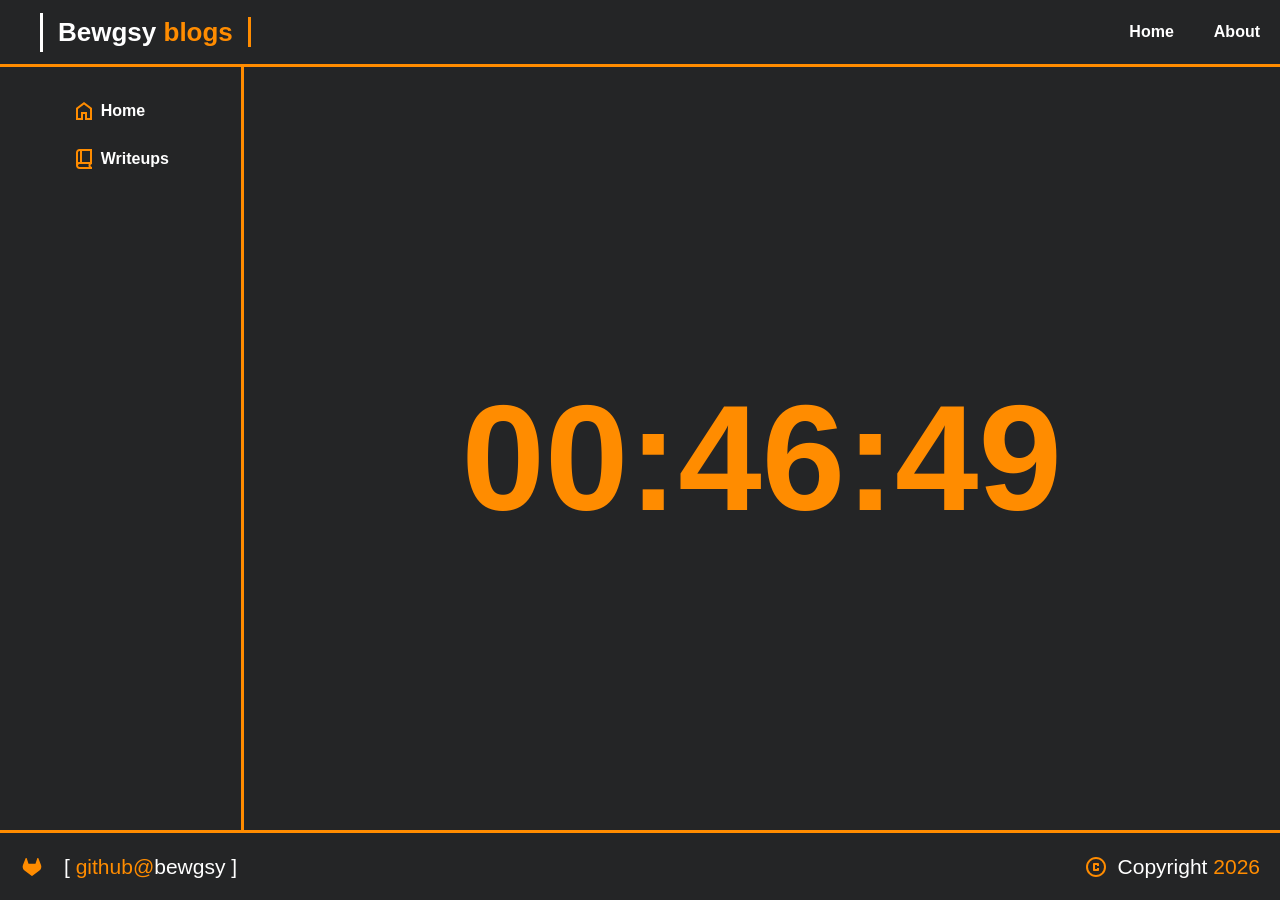
<file: index.html>
<!DOCTYPE html>
<html lang="en">
<head>
    <meta charset="UTF-8">
    <meta name="viewport" content="width=device-width, initial-scale=1.0">
    <title>Blogs</title>
    <link rel="stylesheet" href="css/style.css">
</head>
<body>
    <header>
        <ul>
            <div class="header-title">
                <p style="font-size: 26px; font-weight: bolder;">Bewgsy <span class="color-darkorange">blogs</span></p>
            </div>
            <div class="header-links">
                <li>
                    <a href="#">Home</a>
                </li>
                <li>
                    <a href="#">About</a>
                    </li>
                </ul>
            </div>
    </header>
    <main>
        <div class="main-sidebar">
            <ul>
                <li>
                    <a href="index.html"><img style="color: white;" src="images/home-orange.svg" alt="">Home</a>
                </li>
                <li>
                    <a href="writeups.html"><img src="images/book-orange.svg" alt="">Writeups</a>
                </li>
            </ul>
        </div>
        <div class="main-content">
            <div class="title-header">
                <p style="color: darkorange; font-weight: bold; font-size: 150px;" class="clock"></p>
            </div>

        </div>
    </main>
    <footer>
        <div class="footer-container">
            <div class="watermark">
                <img src="images/git.svg" alt="">
                <p class="bewgsy" style="padding-left: 20px; font-size: 21px;">[ <span class="color-darkorange">github@<span style="color: white;">bewgsy</span> </span>]</p>
            </div>
            <div class="copyright">
                <img src="images/copyright.svg" alt="">
                <p style="font-size: 21px;">Copyright <span class="color-darkorange">2026</span></p>
            </div>
        </div>
    </footer>
    <script src="javascript/main.js"></script>
</body>
</html>
</file>
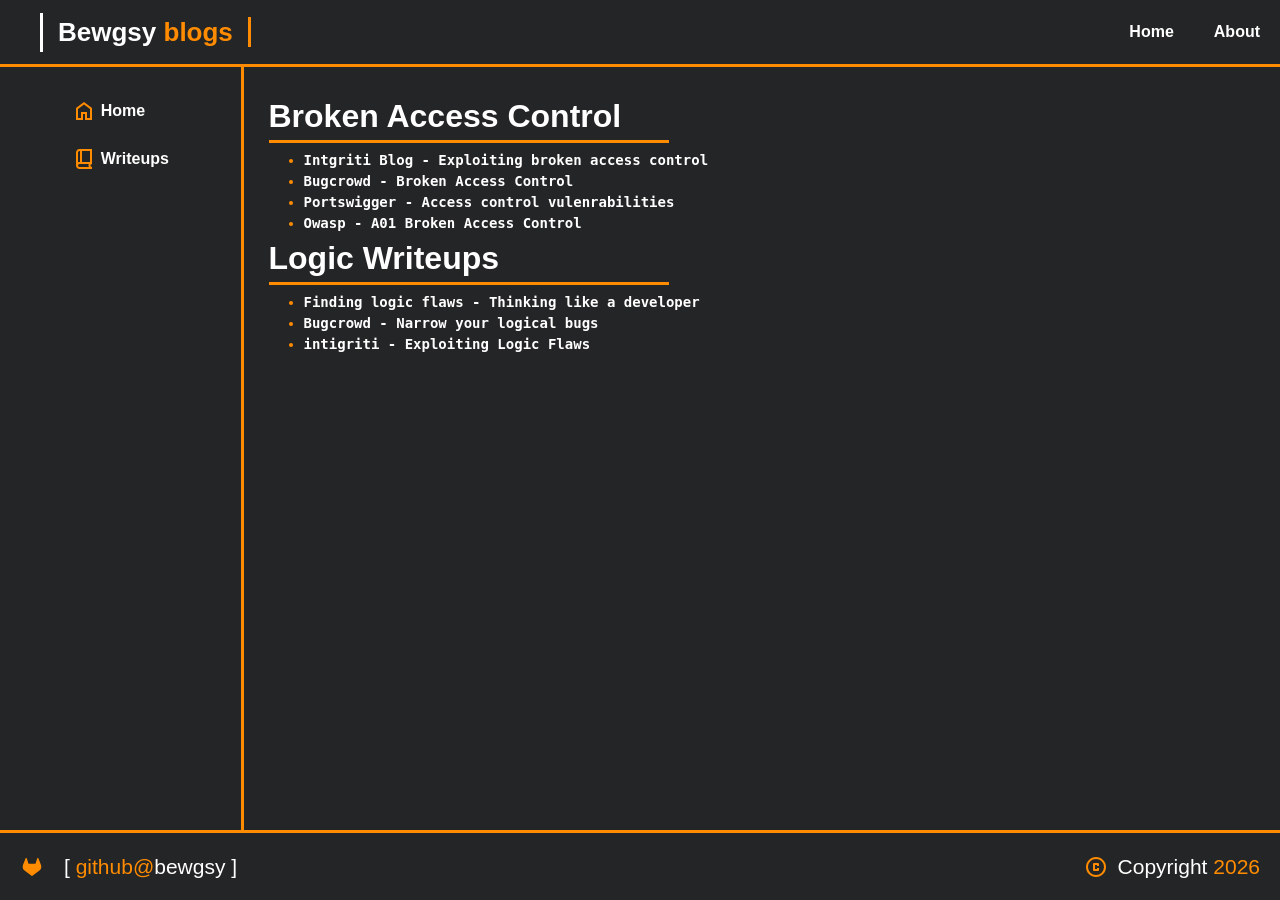
<file: writeups.html>
<!DOCTYPE html>
<html lang="en">
<head>
    <meta charset="UTF-8">
    <meta name="viewport" content="width=device-width, initial-scale=1.0">
    <title>Blogs</title>
    <link rel="stylesheet" href="css/style.css">
    <link rel="stylesheet" href="css/writeups.css">
</head>
<body>
    <header>
        <ul>
            <div class="header-title">
                <p style="font-size: 26px; font-weight: bolder;">Bewgsy <span class="color-darkorange">blogs</span></p>
            </div>
            <div class="header-links">
                <li>
                    <a href="#">Home</a>
                </li>
                <li>
                    <a href="#">About</a>
                    </li>
                </ul>
            </div>
    </header>
    <main>
        <div class="main-sidebar">
            <ul>
                <li>
                    <a href="index.html"><img style="color: white;" src="images/home-orange.svg" alt="">Home</a>                
                </li>
                
                <li>
                    <a href="writeups.html"><img src="images/book-orange.svg" alt="">Writeups</a>
                </li>
            </ul>
        </div>
        <div class="main-content">
            <div class="writeups-container">
                <h1>Broken Access Control</h1>
                <ul>
                    <li><a href="https://www.intigriti.com/researchers/blog/hacking-tools/exploiting-broken-access-control-vulnerabilities" target="_blank">Intgriti Blog - Exploiting broken access control</a></li>
                    <li><a href="https://www.bugcrowd.com/glossary/broken-access-control-bac/" target="_blank">Bugcrowd - Broken Access Control</a></li>
                    <li><a href="https://portswigger.net/web-security/access-control" target="_blank">Portswigger - Access control vulenrabilities</a></li>
                    <li><a href="https://owasp.org/Top10/2021/A01_2021-Broken_Access_Control/" target="_blank">Owasp - A01 Broken Access Control</a></li>
                </ul>
                <h1>Logic Writeups</h1>
                <ul>
                    <li><a href="https://medium.com/@moatymohamed897/how-i-found-3-logic-bugs-by-thinking-like-a-developer-5a561f6cf76f" target="_blank">Finding logic flaws - Thinking like a developer</a></li>
                    <li><a href="https://www.bugcrowd.com/resources/levelup/easy-ways-to-narrow-your-focus-on-logical-bugs/" target="_blank">Bugcrowd - Narrow your logical bugs</a></li>
                    <li><a href="https://www.intigriti.com/researchers/blog/hacking-tools/exploiting-business-logic-error-vulnerabilities" target="_blank">intigriti - Exploiting Logic Flaws</a></li>
                </ul>
            </div>
    </main>
    <footer>
        <div class="footer-container">
            <div class="watermark">
                <img src="images/git.svg" alt="">
                <p class="bewgsy" style="padding-left: 20px; font-size: 21px;">[ <span class="color-darkorange">github@<span style="color: white;">bewgsy</span> </span>]</p>
            </div>
            <div class="copyright">
                <img src="images/copyright.svg" alt="">
                <p style="font-size: 21px;">Copyright <span class="color-darkorange">2026</span></p>
            </div>
             
        </div>
       
    </footer>
    <script src="javascript/main.js"></script>
</body>
</html>
</file>
<file: css/style.css>
/*
  Josh's Custom CSS Reset
  https://www.joshwcomeau.com/css/custom-css-reset/
*/

*, *::before, *::after {
  box-sizing: border-box;
}

*:not(dialog) {
  margin: 0;
}

@media (prefers-reduced-motion: no-preference) {
  html {
    interpolate-size: allow-keywords;
  }
}


body {
  line-height: 1.5;
  -webkit-font-smoothing: antialiased;
}

img, picture, video, canvas, svg {
  display: block;
  max-width: 100%;
}

input, button, textarea, select {
  font: inherit;
}

p, h1, h2, h3, h4, h5, h6 {
  overflow-wrap: break-word;
}

p {
  text-wrap: pretty;
}
h1, h2, h3, h4, h5, h6 {
  text-wrap: balance;
}

#root, #__next {
  isolation: isolate;
}

::selection {
    background-color: darkorange;
}


/* End of resets above */
:root {
    --clr-white: #FAFAFA;
    --clr-blaze-orange: #FF6201;
    --clr-black: #242526; 
    --clr-carbon-black: #191919;
    --clr-tomato: #FE5E41;
}


html {
    background-color: var(--clr-black);
    /* background-color: rgba(20, 20, 20, 0.945); */
    color: white;
    font-family: Verdana, Geneva, Tahoma, sans-serif;

}
body {
    display: flex;
    flex-direction: column;
    height: 100vh;
}

main {
    display:flex;
    flex: 1;
    overflow: auto;
  
}


.main-sidebar {
    display: flex; 
    width: 300px;
    border-right: 3px solid darkorange;
    justify-content: center;

}

.main-sidebar ul {
    display: flex;
    flex-direction: column;
    align-items: flex-start;
    padding: 20px;

}

.main-sidebar ul li {
    list-style-type: none;
    margin: 12px;
     
}

.main-sidebar ul li a {
    text-decoration: none;
    color: white;
    display: flex;
    flex-direction: row;
    align-items: center;
    justify-content: flex-start;
    margin: 0;
    padding: 0;
}

.main-sidebar ul li a img { 
    padding-right: 5px;
}

.main-sidebar ul li a:hover{
    color: rgb(255, 140, 0);
}

.main-content {
    display: flex;
    width: 100%;
    flex-direction: column;
    align-items: center;
    overflow-x: auto;
}

.title-header{
    height: 100%;
    margin-top: 20px;
    display: flex;
    align-items: center;
    justify-content: center;
    flex-direction: row;
}


header ul {
    list-style-type: none;
}


header ul {
    display: flex;
    flex-direction: row;
    align-items: center;
    justify-content: space-between;
    border-bottom: 3px solid darkorange; 
}

.header-title{ 
    display: flex; 
    flex-direction: row;
}

.header-title p {
    border-left: 3px solid white; 
    padding-left: 15px;
}

.header-title p span {
    border-right: 3px solid darkorange;
    padding-right: 15px;
}

.header-links{
    display: flex;
    flex-direction: row;
}

header ul li a {
    text-decoration: none;
    color: white;
    list-style-type: none;
    display: block;
    padding: 20px;
}

header ul li a:hover{ 
    color: darkorange;
}


.color-darkorange{
    color:darkorange;
}

a {
    font-weight: bolder;
}

footer {
    display:flex;
    align-items: center;
    justify-content: flex-end;
    padding-right: 20px;
    height: 70px;
    border-top: 3px solid darkorange;
}

.footer-container { 
    width: 100%;
    display: flex;
    align-items: center;
    justify-content: space-between;
}

.watermark{
    display: flex;
    align-items: center;
}

.watermark img{
    padding-left: 20px;
}

.watermark span:hover{
    color: rgba(255, 140, 0, 0.856);
    padding: 2px;
    cursor: pointer;
}

.copyright{
    display: flex;
    flex-direction: row;
    align-items: center;
}

.copyright img{
    padding-right: 10px;
}
</file>
<file: css/writeups.css>
.writeups-container { 
    display: flex;
    padding-left: 20px;
    margin-top: 25px;
    flex-direction: column;
    width: 100%;
    overflow-y: auto;
    
}

.writeups-container h1 {
    margin-bottom: 7px;
    margin-left: 5px;
    width: 400px;
    border-bottom: 3px solid darkorange;
    
}

.writeups-container ul li::marker {
  color: darkorange;
}
 
.writeups-container ul li {
   font-family: monospace;
   font-size: clamp(12px, 8vw, 14px);
}

.writeups-container ul li a {
    text-decoration: none;
    color: white;
}

.writeups-container ul li a:hover{
    color: rgba(255, 0, 0, 0.795);
    
    
}
</file>
